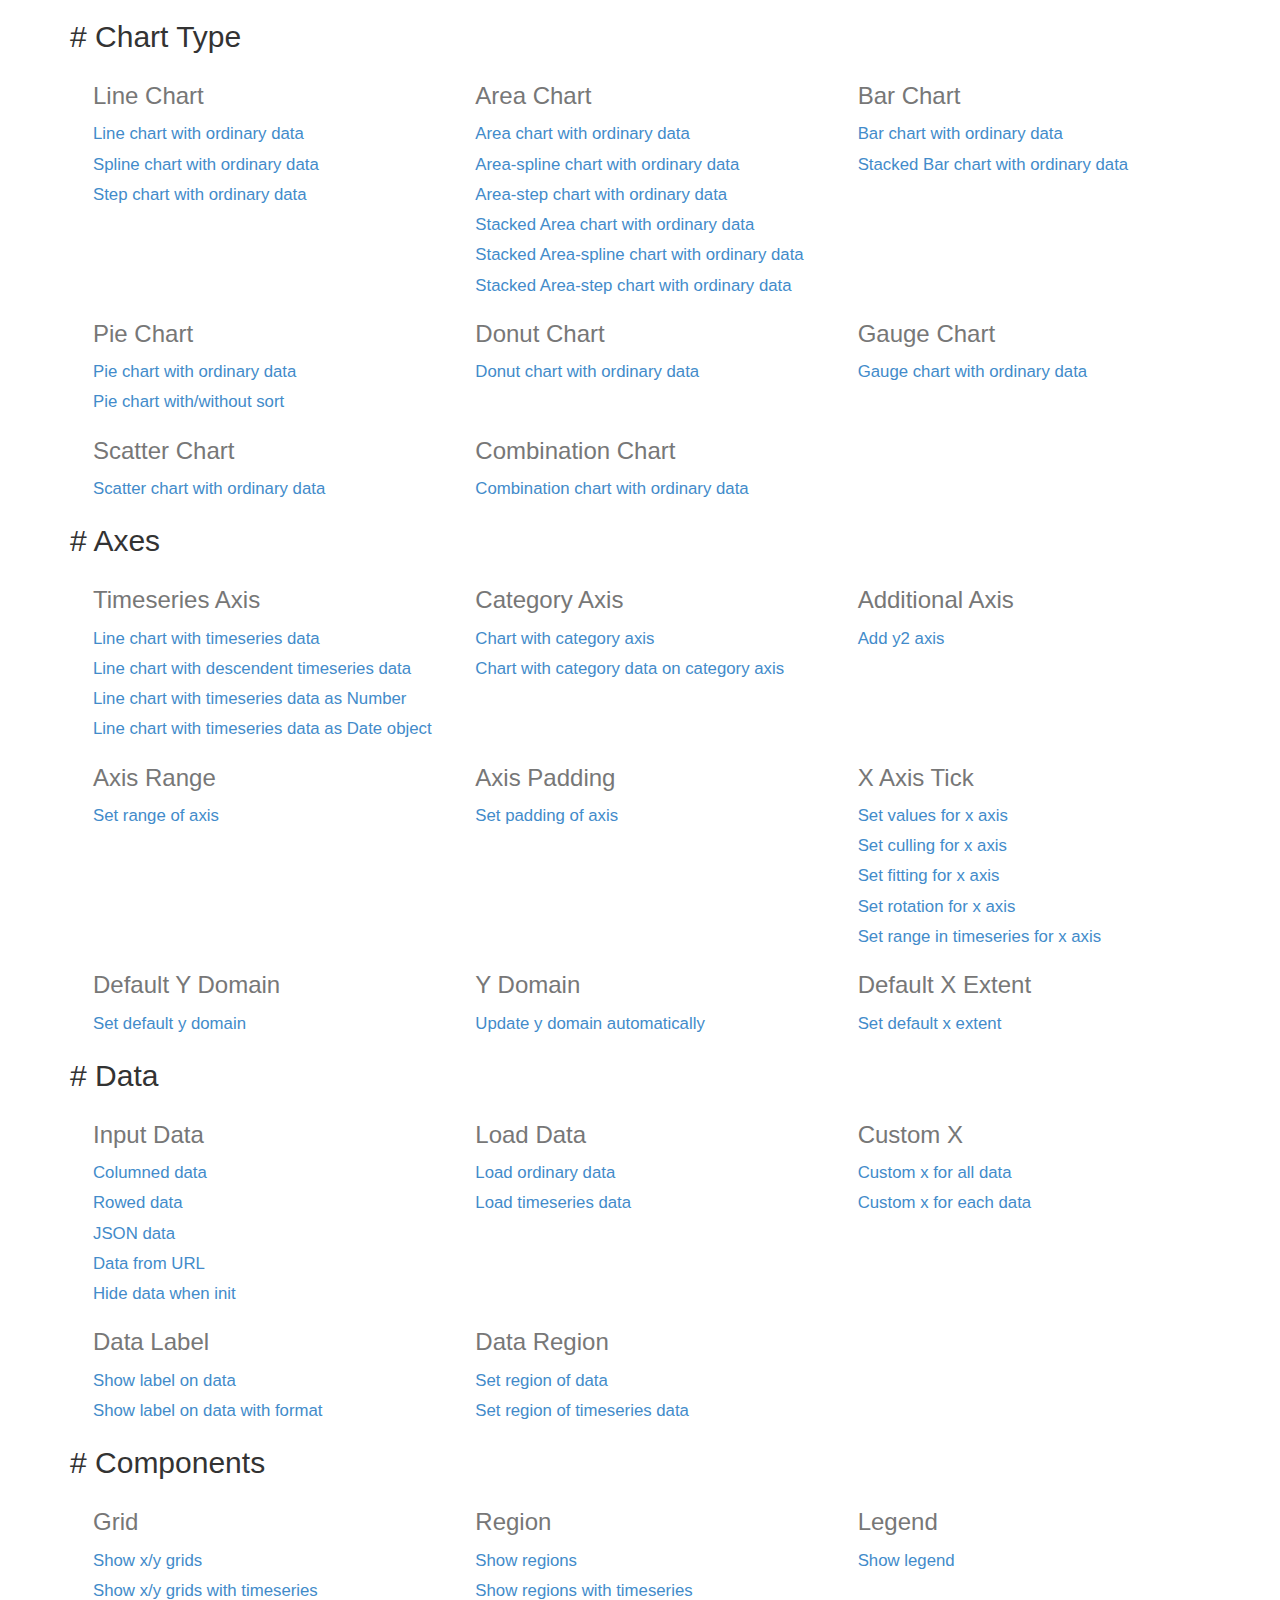
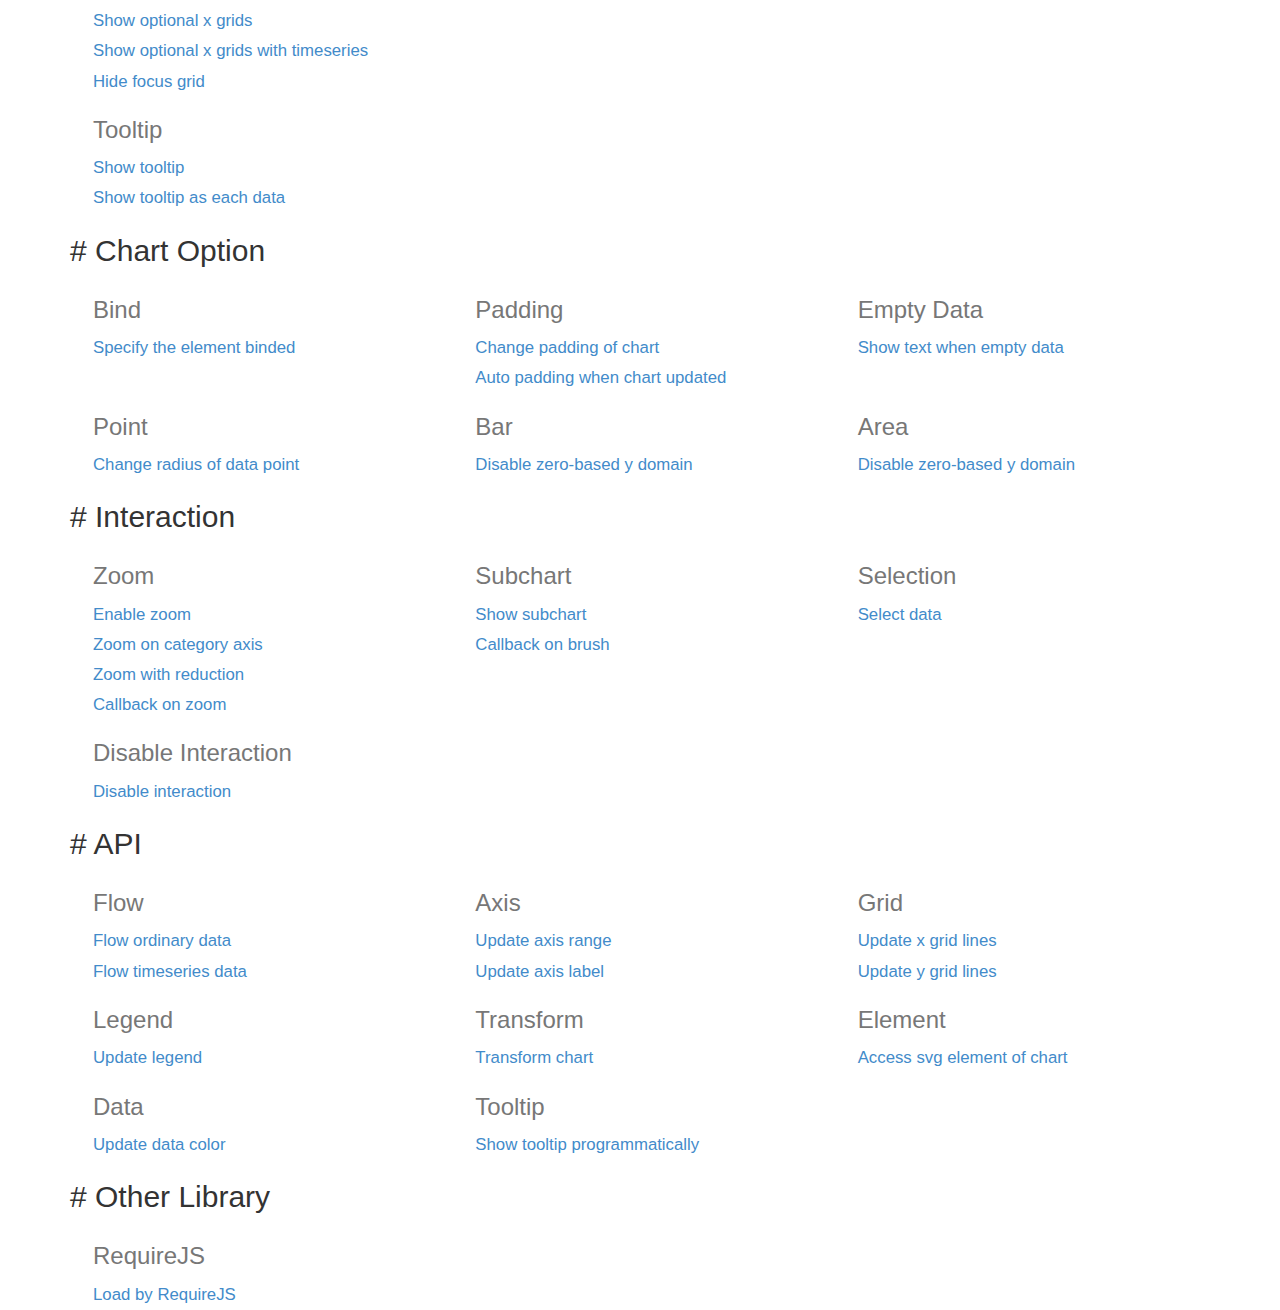
<file: static/c3-0.4.10/htdocs/index.html>
<html>
  <head>
    <link href="./css/bootstrap.min.css" rel="stylesheet">
    <link href="./css/index.css" rel="stylesheet">
  </head>
  <body>
    <div class="container">
      <div class="section">
        <h2># <span>Chart Type</span></h2>
        <div>
          <div class="row">
            <div class="col-md-4">
              <h3>Line Chart</h3>
              <a href="./samples/simple.html">
                Line chart with ordinary data
              </a>
              <a href="./samples/chart_spline.html">
                Spline chart with ordinary data
              </a>
              <a href="./samples/chart_step.html">
                Step chart with ordinary data
              </a>
            </div>
            <div class="col-md-4">
              <h3>Area Chart</h3>
              <a href="./samples/chart_area.html">
                Area chart with ordinary data
              </a>
              <a href="./samples/chart_area_spline.html">
                Area-spline chart with ordinary data
              </a>
              <a href="./samples/chart_area_step.html">
                Area-step chart with ordinary data
              </a>
              <a href="./samples/chart_area_stacked.html">
                Stacked Area chart with ordinary data
              </a>
              <a href="./samples/chart_area_spline_stacked.html">
                Stacked Area-spline chart with ordinary data
              </a>
              <a href="./samples/chart_area_step_stacked.html">
                Stacked Area-step chart with ordinary data
              </a>
            </div>
            <div class="col-md-4">
              <h3>Bar Chart</h3>
              <a href="./samples/chart_bar.html">
                Bar chart with ordinary data
              </a>
              <a href="./samples/chart_bar_stacked.html">
                Stacked Bar chart with ordinary data
              </a>
            </div>
          </div>
          <div class="row">
            <div class="col-md-4">
              <h3>Pie Chart</h3>
              <a href="./samples/chart_pie.html">
                Pie chart with ordinary data
              </a>
              <a href="./samples/chart_pie_sort.html">
                Pie chart with/without sort
              </a>
            </div>
            <div class="col-md-4">
              <h3>Donut Chart</h3>
              <a href="./samples/chart_donut.html">
                Donut chart with ordinary data
              </a>
            </div>
            <div class="col-md-4">
              <h3>Gauge Chart</h3>
              <a href="./samples/chart_gauge.html">
                Gauge chart with ordinary data
              </a>
            </div>
          </div>
          <div class="row">
            <div class="col-md-4">
              <h3>Scatter Chart</h3>
              <a href="./samples/chart_scatter.html">
                Scatter chart with ordinary data
              </a>
            </div>
            <div class="col-md-4">
              <h3>Combination Chart</h3>
              <a href="./samples/chart_combination.html">
                Combination chart with ordinary data
              </a>
            </div>
          </div>
        </div>
      </div>

      <div class="section">
        <h2># <span>Axes</span></h2>
        <div>
          <div class="row">
            <div class="col-md-4">
              <h3>Timeseries Axis</h3>
              <a href="./samples/timeseries.html">
                Line chart with timeseries data
              </a>
              <a href="./samples/timeseries_descendent.html">
                Line chart with descendent timeseries data
              </a>
              <a href="./samples/timeseries_raw.html">
                Line chart with timeseries data as Number
              </a>
              <a href="./samples/timeseries_date.html">
                Line chart with timeseries data as Date object
              </a>
            </div>
            <div class="col-md-4">
              <h3>Category Axis</h3>
              <a href="./samples/categorized.html">
                Chart with category axis
              </a>
              <a href="./samples/custom_x_categorized.html">
                Chart with category data on category axis
              </a>
            </div>
            <div class="col-md-4">
              <h3>Additional Axis</h3>
              <a href="./samples/axes_y2.html">
                Add y2 axis
              </a>
            </div>
          </div>
          <div class="row">
            <div class="col-md-4">
              <h3>Axis Range</h3>
              <a href="./samples/axes_range.html">
                Set range of axis
              </a>
            </div>
            <div class="col-md-4">
              <h3>Axis Padding</h3>
              <a href="./samples/axes_padding.html">
                Set padding of axis
              </a>
            </div>
            <div class="col-md-4">
              <h3>X Axis Tick</h3>
              <a href="./samples/axes_x_tick_values.html">
                Set values for x axis
              </a>
              <a href="./samples/axes_x_tick_culling.html">
                Set culling for x axis
              </a>
              <a href="./samples/axes_x_tick_fit.html">
                Set fitting for x axis
              </a>
              <a href="./samples/axes_x_tick_rotate.html">
                Set rotation for x axis
              </a>
              <a href="./samples/axes_x_range_timeseries.html">
                Set range in timeseries for x axis
              </a>
            </div>
          </div>
          <div class="row">
            <div class="col-md-4">
              <h3>Default Y Domain</h3>
              <a href="./samples/axes_y_default.html">
                Set default y domain
              </a>
            </div>
            <div class="col-md-4">
              <h3>Y Domain</h3>
              <a href="./samples/domain_y.html">
                Update y domain automatically
              </a>
            </div>
            <div class="col-md-4">
              <h3>Default X Extent</h3>
              <a href="./samples/axes_x_extent.html">
                Set default x extent
              </a>
            </div>
          </div>
        </div>
      </div>

      <div class="section">
        <h2># <span>Data</span></h2>
        <div>
          <div class="row">
            <div class="col-md-4">
              <h3>Input Data</h3>
              <a href="./samples/data_columned.html">
                Columned data
              </a>
              <a href="./samples/data_rowed.html">
                Rowed data
              </a>
              <a href="./samples/data_json.html">
                JSON data
              </a>
              <a href="./samples/data_url.html">
                Data from URL
              </a>
              <a href="./samples/data_hide.html">
                Hide data when init
              </a>
            </div>
            <div class="col-md-4">
              <h3>Load Data</h3>
              <a href="./samples/data_load.html">
                Load ordinary data
              </a>
              <a href="./samples/data_load_timeseries.html">
                Load timeseries data
              </a>
            </div>
            <div class="col-md-4">
              <h3>Custom X</h3>
              <a href="./samples/custom_x_scale.html">
                Custom x for all data
              </a>
              <a href="./samples/custom_xs_scale.html">
                Custom x for each data
              </a>
            </div>
          </div>
          <div class="row">
            <div class="col-md-4">
              <h3>Data Label</h3>
              <a href="./samples/data_label.html">
                Show label on data
              </a>
              <a href="./samples/data_label_format.html">
                Show label on data with format
              </a>
            </div>
            <div class="col-md-4">
              <h3>Data Region</h3>
              <a href="./samples/data_region.html">
                Set region of data
              </a>
              <a href="./samples/data_region_timeseries.html">
                Set region of timeseries data
              </a>
            </div>
          </div>
        </div>
      </div>

      <div class="section">
        <h2># <span>Components</span></h2>
        <div>
          <div class="row">
            <div class="col-md-4">
              <h3>Grid</h3>
              <a href="./samples/grids.html">
                 Show x/y grids
              </a>
              <a href="./samples/grids_timeseries.html">
                 Show x/y grids with timeseries
              </a>
              <a href="./samples/grid_x_lines.html">
                 Show optional x grids
              </a>
              <a href="./samples/grid_x_lines_timeseries.html">
                 Show optional x grids with timeseries
              </a>
              <a href="./samples/grid_focus.html">
                 Hide focus grid
              </a>
            </div>
            <div class="col-md-4">
              <h3>Region</h3>
              <a href="./samples/regions.html">
                 Show regions
              </a>
              <a href="./samples/regions_timeseries.html">
                 Show regions with timeseries
              </a>
            </div>
            <div class="col-md-4">
              <h3>Legend</h3>
              <a href="./samples/legend.html">
                 Show legend
              </a>
            </div>
          </div>
          <div class="row">
            <div class="col-md-4">
              <h3>Tooltip</h3>
              <a href="./samples/tooltip_show.html">
                Show tooltip
              </a>
              <a href="./samples/tooltip_grouped.html">
                Show tooltip as each data
              </a>
            </div>
          </div>
        </div>
      </div>

      <div class="section">
        <h2># <span>Chart Option</span></h2>
        <div>
          <div class="row">
            <div class="col-md-4">
              <h3>Bind</h3>
              <a href="./samples/bindto.html">
                Specify the element binded
              </a>
            </div>
            <div class="col-md-4">
              <h3>Padding</h3>
              <a href="./samples/padding.html">
                Change padding of chart
              </a>
              <a href="./samples/padding_update.html">
                Auto padding when chart updated
              </a>
            </div>
            <div class="col-md-4">
              <h3>Empty Data</h3>
              <a href="./samples/emptydata.html">
                Show text when empty data
              </a>
            </div>
          </div>
          <div class="row">
            <div class="col-md-4">
              <h3>Point</h3>
              <a href="./samples/point_r.html">
                Change radius of data point
              </a>
            </div>
            <div class="col-md-4">
              <h3>Bar</h3>
              <a href="./samples/bar_zerobased.html">
                Disable zero-based y domain
              </a>
            </div>
            <div class="col-md-4">
              <h3>Area</h3>
              <a href="./samples/area_zerobased.html">
                Disable zero-based y domain
              </a>
            </div>
          </div>
        </div>
      </div>

      <div class="section">
        <h2># <span>Interaction</span></h2>
        <div>
          <div class="row">
            <div class="col-md-4">
              <h3>Zoom</h3>
              <a href="./samples/zoom.html">
                Enable zoom
              </a>
              <a href="./samples/zoom.html">
                Zoom on category axis
              </a>
              <a href="./samples/zoom_reduction.html">
                Zoom with reduction
              </a>
              <a href="./samples/zoom_onzoom.html">
                Callback on zoom
              </a>
            </div>
            <div class="col-md-4">
              <h3>Subchart</h3>
              <a href="./samples/subchart.html">
                Show subchart
              </a>
              <a href="./samples/subchart_onbrush.html">
                Callback on brush
              </a>
            </div>
            <div class="col-md-4">
              <h3>Selection</h3>
              <a href="./samples/selection.html">
                Select data
              </a>
            </div>
          </div>
          <div class="row">
            <div class="col-md-4">
              <h3>Disable Interaction</h3>
              <a href="./samples/interaction_enabled.html">
                Disable interaction
              </a>
            </div>
          </div>
        </div>
      </div>

      <div class="section">
        <h2># <span>API</span></h2>
        <div>
          <div class="row">
            <div class="col-md-4">
              <h3>Flow</h3>
              <a href="./samples/api_flow.html">
                Flow ordinary data
              </a>
              <a href="./samples/api_flow_timeseries.html">
                Flow timeseries data
              </a>
            </div>
            <div class="col-md-4">
              <h3>Axis</h3>
              <a href="./samples/api_axis_range.html">
                Update axis range
              </a>
              <a href="./samples/api_axis_label.html">
                Update axis label
              </a>
            </div>
            <div class="col-md-4">
              <h3>Grid</h3>
              <a href="./samples/api_xgrid_lines.html">
                Update x grid lines
              </a>
              <a href="./samples/api_ygrid_lines.html">
                Update y grid lines
              </a>
            </div>
          </div>
          <div class="row">
            <div class="col-md-4">
              <h3>Legend</h3>
              <a href="./samples/api_legend.html">
                Update legend
              </a>
            </div>
            <div class="col-md-4">
              <h3>Transform</h3>
              <a href="./samples/api_transform.html">
                Transform chart
              </a>
            </div>
            <div class="col-md-4">
              <h3>Element</h3>
              <a href="./samples/element.html">
                Access svg element of chart
              </a>
            </div>
          </div>
          <div class="row">
            <div class="col-md-4">
              <h3>Data</h3>
              <a href="./samples/api_data_colors.html">
                Update data color
              </a>
            </div>
            <div class="col-md-4">
              <h3>Tooltip</h3>
              <a href="./samples/api_tooltip_show.html">
                Show tooltip programmatically
              </a>
            </div>
          </div>
        </div>
      </div>

      <div class="section">
        <h2># <span>Other Library</span></h2>
        <div>
          <div class="row">
            <div class="col-md-4">
              <h3>RequireJS</h3>
              <a href="./samples/requirejs.html">
                Load by RequireJS
              </a>
            </div>
          </div>
        </div>
      </div>

    </div>
  </body>
</html>
</file>
<file: static/c3-0.4.10/htdocs/css/index.css>
.row {
  margin-left: 8px;
}
.row a {
  display: block;
  text-align: left;
  font-size: 1.2em;
  line-height: 1.8;
}
.row h3 {
  color: #777;
}
</file>
